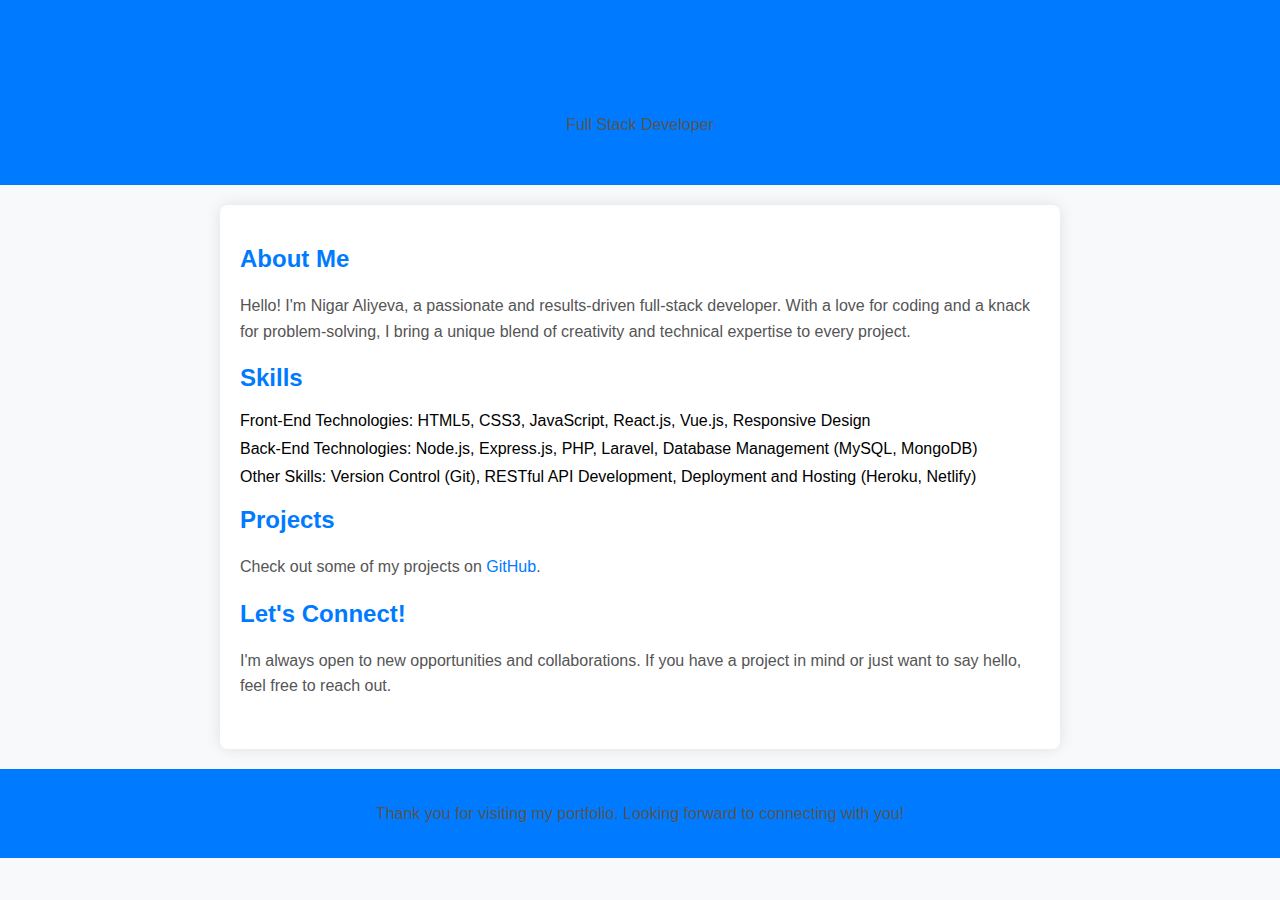
<file: Untitled-1.html>
<!DOCTYPE html>
<html lang="en">

<head>
  <meta charset="UTF-8">
  <meta name="viewport" content="width=device-width, initial-scale=1.0">
  <title>Nigar Aliyeva - Full Stack Developer</title>
  <link rel="stylesheet" href="https://cdnjs.cloudflare.com/ajax/libs/font-awesome/5.15.4/css/all.min.css" integrity="sha512-6eZaz+ndF/Ab3X1qVMiXUsJz1xUonZlKA54y9XNLMZ3dT5z9Ye8OPJ9P+g0pbrBqMz6S1GwAvwS0N+Sw+ZFLOsA==" crossorigin="anonymous" referrerpolicy="no-referrer" />
  <style>
    body {
      font-family: 'Arial', sans-serif;
      margin: 0;
      padding: 0;
      box-sizing: border-box;
      background-color: #f8f9fa;
    }

    header {
      background-color: #007BFF;
      color: #fff;
      text-align: center;
      padding: 2rem 0;
    }

    section {
      max-width: 800px;
      margin: 20px auto;
      padding: 20px;
      background-color: #fff;
      box-shadow: 0 0 15px rgba(0, 0, 0, 0.1);
      border-radius: 8px;
    }

    h1,
    h2 {
      color: #007BFF;
    }

    p {
      color: #555;
      line-height: 1.6;
    }

    ul {
      list-style: none;
      padding: 0;
      margin: 0;
    }

    li {
      margin-bottom: 10px;
    }

    a {
      color: #007BFF;
      text-decoration: none;
      transition: color 0.3s ease-in-out;
    }

    a:hover {
      color: #0056b3;
    }

    ul.social-icons {
      list-style: none;
      padding: 0;
      display: flex;
      justify-content: center;
      margin-top: 20px;
    }

    ul.social-icons li {
      margin-right: 20px;
    }

    ul.social-icons i {
      font-size: 24px;
      color: #007BFF;
      transition: color 0.3s ease-in-out;
    }

    ul.social-icons i:hover {
      color: #0056b3;
    }

    footer {
      text-align: center;
      padding: 1rem 0;
      background-color: #007BFF;
      color: #fff;
    }
  </style>
</head>

<body>
  <header>
    <h1>Nigar Aliyeva</h1>
    <p>Full Stack Developer</p>
  </header>

  <section>
    <h2>About Me</h2>
    <p>Hello! I'm Nigar Aliyeva, a passionate and results-driven full-stack developer. With a love for coding and a knack for problem-solving, I bring a unique blend of creativity and technical expertise to every project.</p>

    <h2>Skills</h2>
    <ul>
      <li>Front-End Technologies: HTML5, CSS3, JavaScript, React.js, Vue.js, Responsive Design</li>
      <li>Back-End Technologies: Node.js, Express.js, PHP, Laravel, Database Management (MySQL, MongoDB)</li>
      <li>Other Skills: Version Control (Git), RESTful API Development, Deployment and Hosting (Heroku, Netlify)</li>
    </ul>

    <h2>Projects</h2>
    <p>Check out some of my projects on <a href="https://github.com/yourgithubusername" target="_blank">GitHub</a>.</p>
    <!-- You can add project details, screenshots, etc. here -->

    <h2>Let's Connect!</h2>
    <p>I'm always open to new opportunities and collaborations. If you have a project in mind or just want to say hello, feel free to reach out.</p>
    <ul class="social-icons">
      <li><a href="mailto:your.email@example.com" target="_blank" title="Email"><i class="fas fa-envelope"></i></a></li>
      <li><a href="https://www.linkedin.com/in/yourlinkedin" target="_blank" title="LinkedIn"><i class="fab fa-linkedin"></i></a></li>
      <li><a href="https://github.com/yourgithubusername" target="_blank" title="GitHub"><i class="fab fa-github"></i></a></li>
    </ul>
  </section>

  <footer>
    <p>Thank you for visiting my portfolio. Looking forward to connecting with you!</p>
  </footer>
</body>

</html>
</file>
